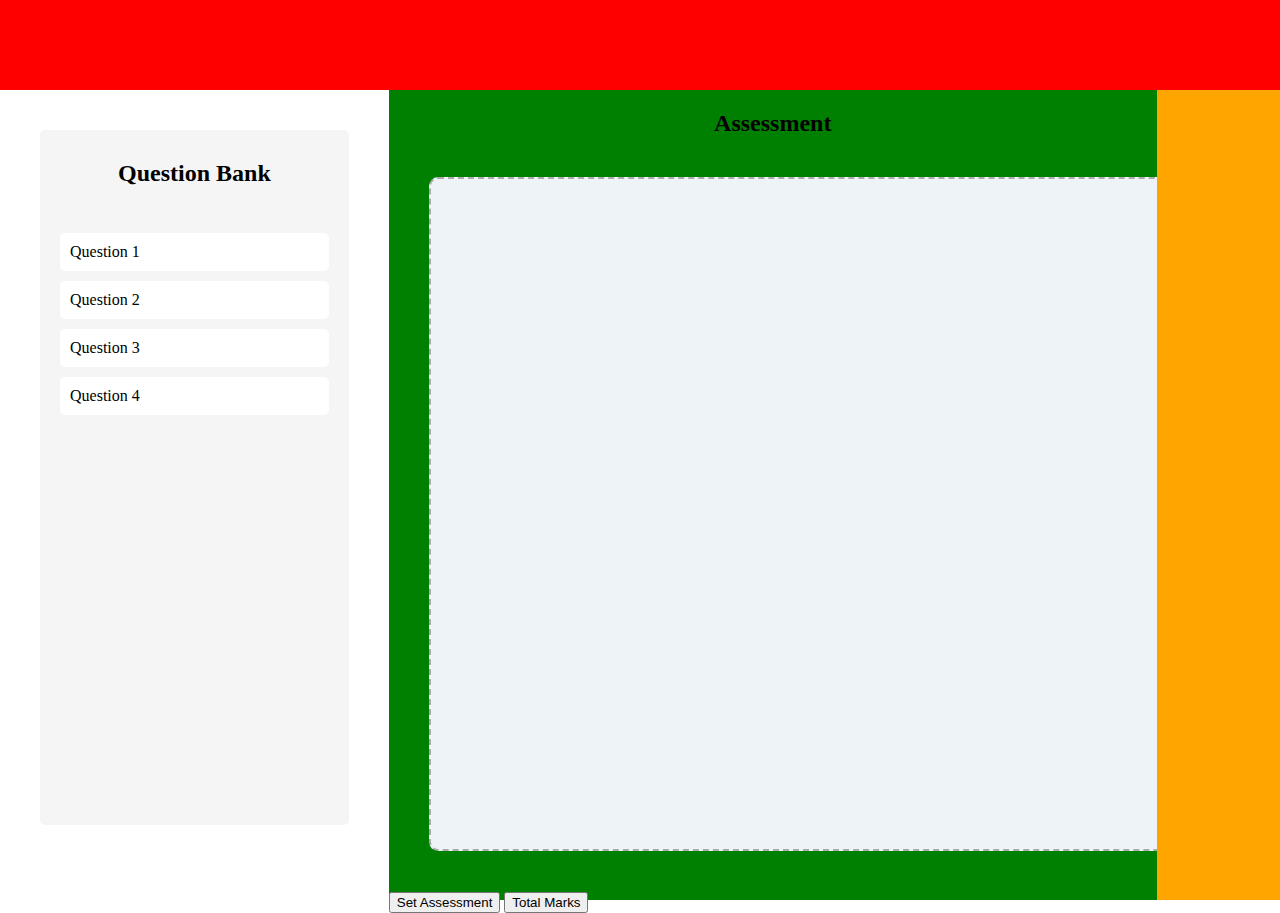
<file: frontend/index.html>
<!DOCTYPE html>
<html lang="en">
<head>
    <meta charset="UTF-8">
    <meta name="viewport" content="width=device-width, initial-scale=1.0">
    <link rel="stylesheet" href="s.css">
    <title>Document</title>
</head>
<body>
    <div id="top">
      
    </div>
    <div class="container">
            <div class="question-container">
              <h2>Question Bank</h2>
              <div class="drag-container">
                <ul id="questions-list">
                  <li draggable="true">Question 1</li>
                  <li draggable="true">Question 2</li>
                  <li draggable="true">Question 3</li>
                  <li draggable="true">Question 4</li>
                </ul>
              </div>
            </div>

    <div id="center">
        <h2>Assessment</h2>
        <div class="assessment-container">
            
            <div class="drop-container" id="drop-area"></div>

                      
       
        </div>
        <div class="btn-cen">
        <button class="set-assessment-button" id="set-assessment-btn">Set Assessment</button>
        <button class="total-assessment-btn"  id="total-assessment-btn">Total Marks</button>
      </div>
 

          

    </div>
    
    <div id="right"></div>
</div>
    <script src="js.js"></script>
</body>
</html>
</file>
<file: frontend/s.css>
#top {
    background-color: red;
    height: 10vh;
}

#left {
    background-color: blue;
    width:10%;
    height: 90vh;
    float: left;
}

#center {
    background-color: green;
    width: 60%;
    height: 90vh;
    margin: 0 auto;
    float: left;
    
}

#right {
    background-color: orange;
    width: 30%;
    height: 90vh;
    float: right;
}
body{
  margin: 0%;
}



.container {
    display: flex;
    justify-content: center;
  }
  
  .question-container,
  .assessment-container {
    height: 75vh;
    width: 100vh;
    margin: 40px;
    overflow-y: auto;
  }
  
  h2 {
    text-align: center;
  }
  
  .drag-container {
    background-color: #f5f5f5;
    padding: 10px;
    border-radius:
  }
  
  ul {
    list-style-type: none;
    padding: 0;
  }
  
  li {
    background-color: #fff;
    padding: 10px;
    margin-bottom: 10px;
    border-radius: 5px;
    cursor: move;
    transition: transform 0.3s ease;
  }
  
  li:active {
    transform: scale(1.1);
  }
  
  .drop-container {
    min-height: 70vh;
    width: 90vh;
    border: 2px dashed #aaa;
    padding: 20px;
    border-radius: 9px;
    background-color: #eef3f8;
    transition: border-color 0.3s ease;
  }
  
  .drop-container.drag-over {
    border-color: #42a5f5;
  }
  
  .question-list {
    list-style-type: none;
    padding: 0;
    margin: 0;
  }
  
  .question-list-item {
    background-color: #fff;
    padding: 10px;
    margin-bottom: 10px;
    border-radius: 5px;
    position: relative;
    transition: color 0.3s ease;
  }
  
  .remove-button {
    margin-left: 5px;
    cursor: pointer;
    opacity: 0;
    transition: opacity 0.3s ease;
  }
  
  .question-list-item:hover .remove-button {
    opacity: 1;
  }
  .question-container {
    background-color: #f5f5f5;
    padding: 10px;
    border-radius: 5px;
  }
  
  .question-list-item {
    background-color: #fff;
    padding: 10px;
    margin-bottom: 10px;
    border-radius: 5px;
    position: relative;
    transition: color 0.3s ease, background-color 0.3s ease;
  }
  
  .question-list-item.drag-over {
    background-color: #42a5f5;
    color: #fff;
  }
  /* .btn-cen{
    display: flex;
    text-align: center;
    justify-content: space-around;
    margin: -2%;
  } */
  /* .set-assessment-button {
    padding: 10px 20px;
    background-color: #42a5f5;
    color: #fff;
    border: none;
    border-radius: 5px;
    cursor: pointer;
    transition: background-color 0.3s ease;
  }
  .total-assessment-btn {
    padding: 10px 20px;
    background-color: #42a5f5;
    color: #fff;
    border: none;
    border-radius: 5px;
    cursor: pointer;
    transition: background-color 0.3s ease;
    position: relative;
    display: flex;
    justify-content: space-around;
    
    
  } */
  .total-assessment-btn:hover{
    background-color: #d2b019;
  }
  .total-assessment-btn:active{
    transform: scale(0.95);
  }
  .set-assessment-button:hover {
    background-color: #d2b019;
  }
  
  .set-assessment-button:active {
    transform: scale(0.95);
  }
</file>
